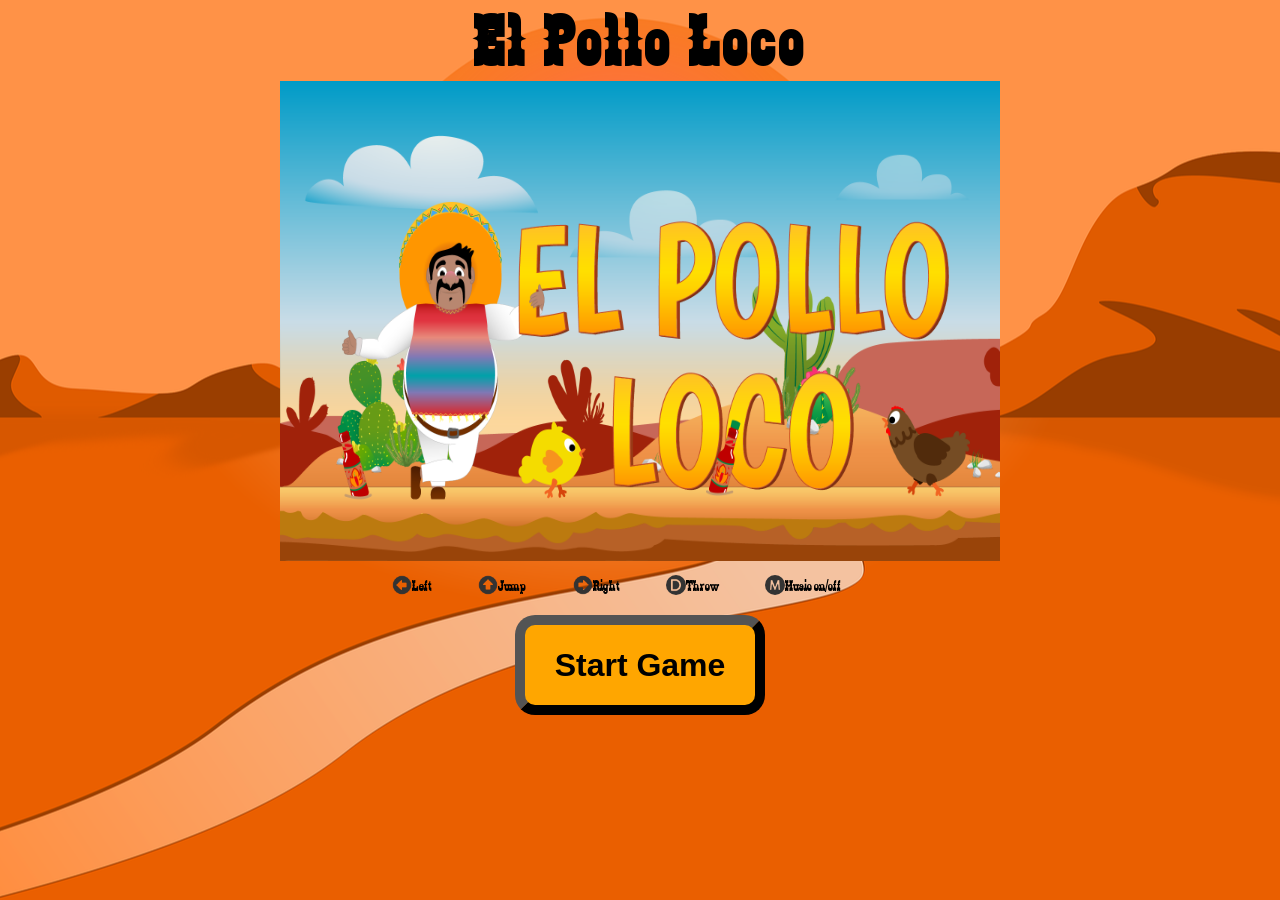
<file: index.html>
<!DOCTYPE html>
<html lang="en">

<head>
    <meta charset="UTF-8">
    <meta http-equiv="X-UA-Compatible" content="IE=edge">
    <meta name="viewport" content="width=device-width, initial-scale=1.0">
    <title>El Pollo Loco Danny</title>
    <link rel="stylesheet" href="style.css">
    <link rel="icon" type="image/x-icon" href="favicon.ico">

    <script src="models/drawable-object.class.js"></script>
    <script src="models/movable-object.class.js"></script>
    <script src="models/character.class.js"></script>
    <script src="models/chicken.class.js"></script>
    <script src="models/smallChicken.class.js"></script>
    <script src="models/coin.class.js"></script>
    <script src="models/bottle.class.js"></script>
    <script src="models/cloud.class.js"></script>
    <script src="models/status-bar.class.js"></script>
    <script src="models/coinbar.class.js"></script>
    <script src="models/bottlebar.class.js"></script>
    <script src="models/endbossbar.class.js"></script>
    <script src="models/world.class.js"></script>
    <script src="models/background-object.class.js"></script>
    <script src="models/keyboard.class.js"></script>
    <script src="models/level.class.js"></script>
    <script src="models/throwable-object.class.js"></script>
    <script src="models/endboss.class.js"></script>
    <script src="levels/level1.js"></script>
    <script src="Script/game.js"></script>
</head>

<body id="body" onload="mobileInput()">

    <!--Startmenu-->
    <h1 class="header" id="header">El Pollo Loco</h1>
    <div id="startIMG">
        <img class="startIMG" src="img_pollo_locco/img/9_intro_outro_screens/start/startscreen_1.png" alt="">
    </div>
    <!--Playground-->
    <canvas class="d-none" id="canvas" width="720px" height="480px">
    </canvas>
    <!--inputhelp-->
    <div class="inputs" id="inputs">
        <div>
            <img class="icon" src="img_pollo_locco/img/10_icons/arrow.png" alt="">
            <span>Left</span>
        </div>
        <div>
            <img class="icon rotate90" src="img_pollo_locco/img/10_icons/arrow.png" alt="">
            <span>Jump</span>
        </div>
        <div>
            <img class="icon rotate180" src="img_pollo_locco/img/10_icons/arrow.png" alt="">
            <span>Right</span>
        </div>
        <div>
            <img class="icon_round" src="img_pollo_locco/img/10_icons/d_letter.png" alt="">
            <span>Throw</span>
        </div>
        <div>
            <img class="icon_round" src="img_pollo_locco/img/10_icons/m_letter.png" alt="">
            <span>Music on/off</span>
        </div>
        <div class="rotatePhone">
            <span>Rotate your Phone for great game Experiance</span>
        </div>
    </div>


    <!--Startbutton-->
    <div id="startbutton">
        <button class="startbutton" onclick="startGame()">Start Game</button>
    </div>


    <!--BobileControls-->
    <div class="hud">
        <div>
            <div>
                <img id="btnleft" class="mobileController flipIcon" src="img_pollo_locco/img/10_icons/arrowMobilWalk.png" alt="">
            </div>
            <div>
                <img id="btnright" class="mobileController" src="img_pollo_locco/img/10_icons/arrowMobilWalk.png" alt="">
            </div>
        </div>
        <div>
            <div>
                <img id="btnjump" class="mobileController" src="img_pollo_locco/img/10_icons/jump_peppe.png" alt="">
            </div>
            <div>
                <img id="btnthrow" class="mobileController" src="img_pollo_locco/img/10_icons/throw_bottle_icon.png" alt="">
            </div>
        </div>
    </div>


    <!--Endscreen lose-->
    <div class="gameEnd d-none" onclick="reloadPage()" id="lostGame">
        <img src="img_pollo_locco/img/9_intro_outro_screens/game_over/oh no you lost!.png" alt="">
        <button class="restartbutton">Restart Game</button>
    </div>


    <!--Endscreen win-->
    <div class="gameEnd d-none" onclick="reloadPage()" id="winGame">
        <img src="img_pollo_locco/img/9_intro_outro_screens/game_over/game over.png" alt="">
        <button class="restartbutton">Restart Game</button>
    </div>


    <!--Screen for mobile portrait-->
    <div class="rotatePhone">
        <span>Rotate your Phone for nice Gaming</span>
    </div>
    

</body>

</html>
</file>
<file: style.css>
@font-face {
    font-family: 'zabars';
    src: url('fonts/zabars.ttf') format('truetype');
}

*{
    margin: 0;
    padding: 0;
}

body {
    display: flex;
    justify-content: center;
    flex-direction: column;
    align-items: center;
    margin: 0;
    padding: 0;
    background-image: url('img_pollo_locco/img/5_background/desert_background.png');
    background-position: center;
    font-family: 'zabars', Arial, Helvetica, sans-serif;
    
}

.d-none {
    display: none !important;
}

h1 {
    font-size: 72px;
    letter-spacing: 5px;
}

canvas {
    background-color: black;
    display: block; 
    margin-bottom: 30px;
}

.startIMG {
    height: 480px;
    width: 720px;
    margin-bottom: 10px;
}

.startbutton {
    height: 100px;
    width: 250px;
    border-radius: 20px;
    font-size: 32px;
    background-color: rgb(255, 166, 0);
    border-width: 10px;
    font-weight: bold;
    margin-bottom: 30px;
}

.restartbutton {
    position: absolute;
    bottom: 10px;
    left: auto;
    right: auto;
    height: 100px;
    width: 250px;
    border-radius: 20px;
    font-size: 32px;
    background-color: rgb(255, 166, 0);
    border-width: 10px;
    font-weight: bold;

}

.startbutton:hover {
    cursor: pointer;
}
    
.inputs {
    display: flex;
    width: 40%;
    justify-content: space-around;
    gap: 30px;
    margin-bottom: 20px;
}

.opacity50{
    opacity: 0.5;
}

.inputs div {
    display: flex;
    align-items: center;
}

.icon {
    width: 20px;
    height: 20px;
}

.icon_round {
    width: 20px;
    height: 20px;
    border-radius: 100%;
}

.rotate90 {
    transform: rotate(90deg);
}

.rotate180 {
    transform: rotate(180deg);
}

span {
    font-size: 32;
}

/*MobileController*/

.mobileController{
    width: 40;
    height: 40px;
    padding: 5px;
}

.hud {
    width: 100%;
    position: absolute;
    bottom: 10px;
    display: none;
    justify-content: space-between;
    align-items: center;
    z-index: 2;
}  

.hud div {
    display: flex;
    padding: 0 10px 0 10px;
}

#btnleft {
   left: 50px;
    bottom: 20px;
}

#btnright {
    left: 150px;
     bottom: 20px;
 }

 #btnjump {
    right: 150px;
     bottom: 20px;
 }

 #btnthrow {
    right: 50px;
     bottom: 20px;
 }

 .flipIcon{
    transform: scaleX(-1)
 }

.gameEnd{
    position: absolute;
    display: flex;
    justify-content: center;
    align-items: center;
}

.gameEnd img{
    display: flex;
    justify-content: center;
    align-items: center;
    width: 720px;
    height: 480px;

}

.rotatePhone span{
    display: none;
}


/*sorgt dafür dass das canvas sich bei kleinen bildschirmen mit verkleinert*/
@media only screen and (max-width: 1000px) and (orientation:landscape)  {
    canvas {
         width: 100vw ;
         height: 100vh;
         margin-bottom: 0;
    }

    #startIMG {
        height: 100vh;
        width: 100vw;
    }

    .startIMG{
        height: 100vh;
        width: 100vw;
        margin-bottom: 0;
    }

    #startbutton{
        position: absolute;
        left: 0;
        right: 0;
        top: 0;
        height: 15vh;
        display: flex;
        justify-content: center;
    }

    .startbutton {
        margin-top: 10px;
        height: 50px;
        width: 125px;
        border-radius: 10px;
        font-size: 18px;
        border-width: 5px;
    }

    .hud{
        display: flex;
    }

    .inputs {
        display: none;
    }

    .header{
        display: none;
    }

    .rotatePhone span{
        display: none;
    }
}

/*deaktivier alles sobald das handy ins Portrait ist*/
@media only screen and (max-width: 500px)  and (orientation:portrait) {
    .header{
        display: none;
    }
    #startIMG{
        display: none;
    }

    #startIMG img{
        display: none;
    }

    #canvas{
        display: none;
    }

    .inputs{
        display: none;
    }

    #startbutton{
        display: none;
    }

    .hud{
        display: none;
    }

    .gameEnd{
        display: none;
    }

    .rotatePhone span{
        display: flex;
    }

    .rotatePhone{
        display: flex;
        text-align: center;
        justify-content: center;
        align-items: center;
        height: 100vh;
        width: 100vw;
        background: black;
        color: white;
        font-size: 32px;
    }
}
</file>
